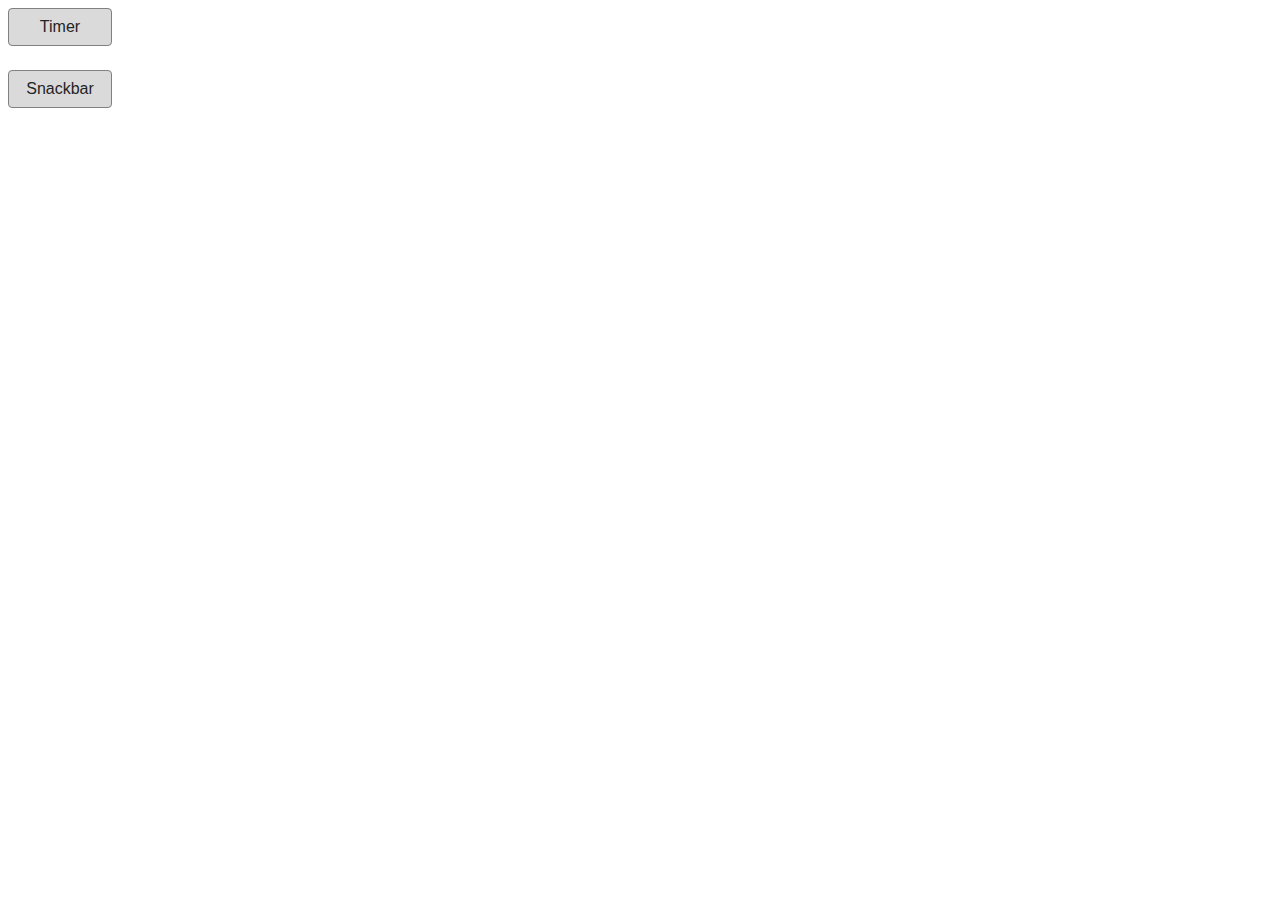
<file: src/index.html>
<!DOCTYPE html>
<html lang="en">
  <head>
    <meta charset="UTF-8" />
    <link rel="icon" type="image/svg+xml" href="/favicon.svg" />
    <meta name="viewport" content="width=device-width, initial-scale=1.0" />
    <title>GOIT JS HW 10</title>
    <link rel="stylesheet" href="./css/styles.css" />
  </head>
  <body>
    <nav>
      <ul>
        <li class="nav-item">
          <a href="./1-timer.html">Timer</a>
        </li>
        <li class="nav-item">
          <a href="./2-snackbar.html">Snackbar</a>
        </li>
      </ul>
    </nav>
  </body>
</html>
</file>
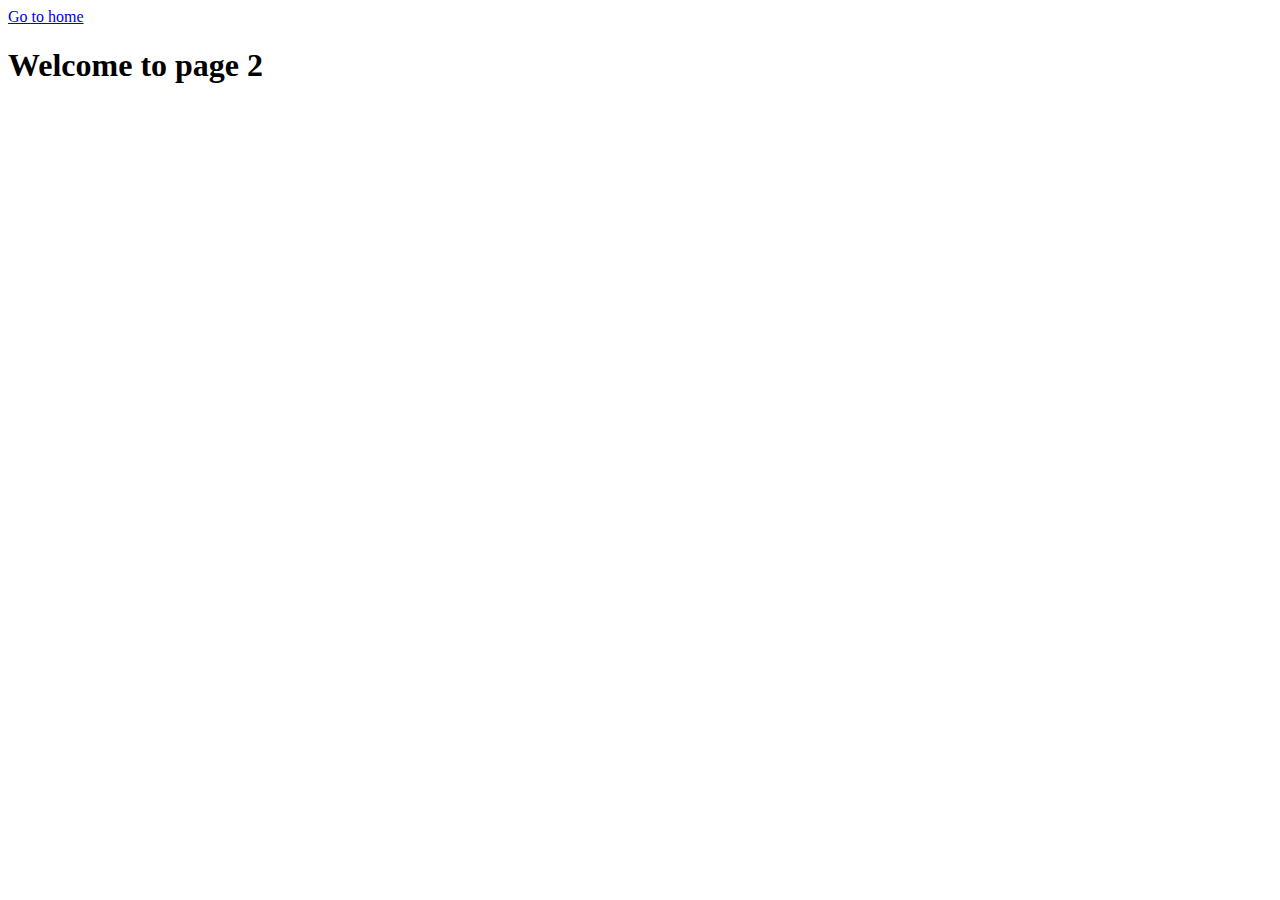
<file: page-2.html>
<!DOCTYPE html>
<html lang="en">
  <head>
    <meta charset="UTF-8" />
    <meta http-equiv="X-UA-Compatible" content="IE=edge" />
    <meta name="viewport" content="width=device-width, initial-scale=1.0" />
    <title>Page 2</title>
  </head>
  <body>
    <section>
      <a href="./index.html">Go to home</a>
      <h1>Welcome to page 2</h1>
    </section>
  </body>
</html>
</file>
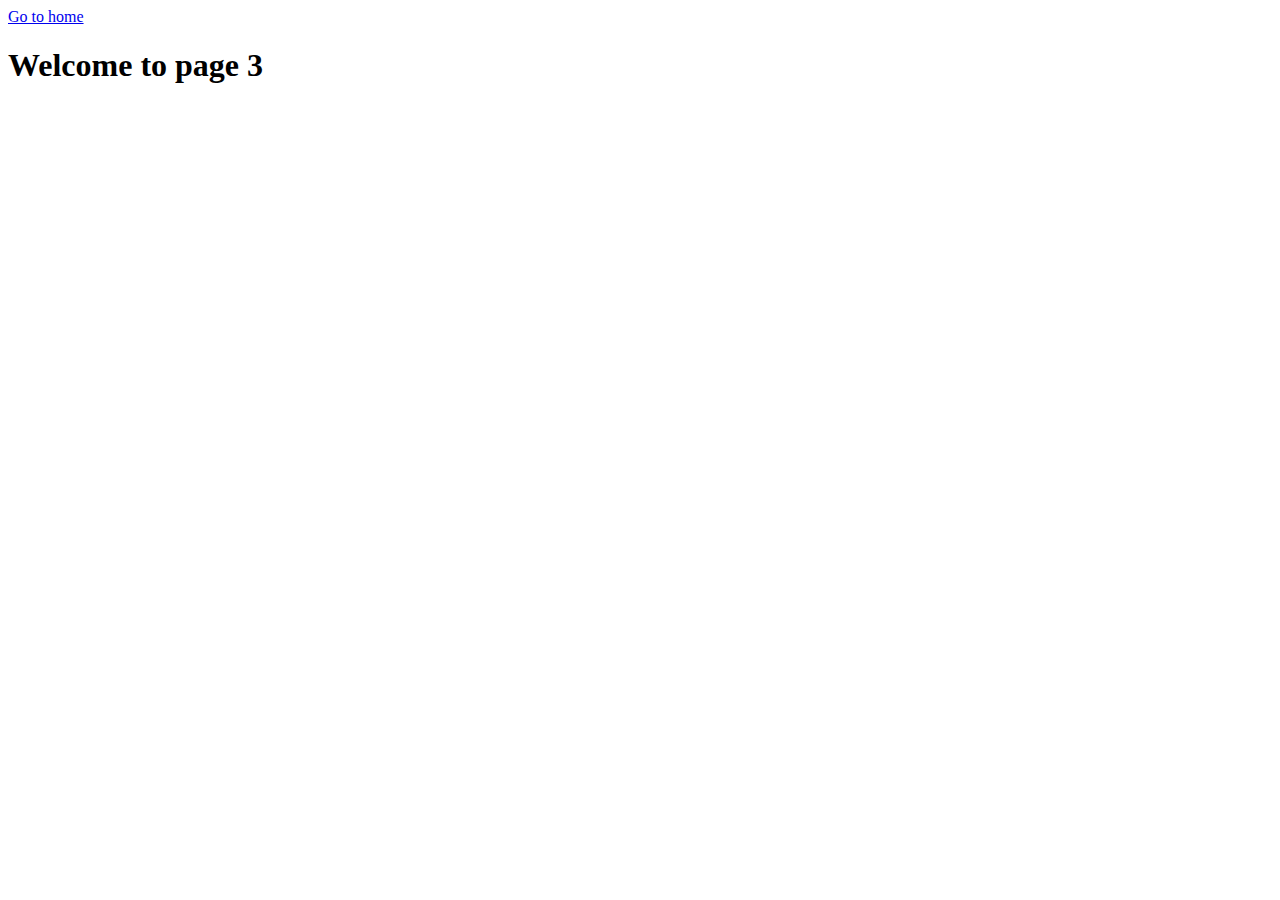
<file: page-3.html>
<!DOCTYPE html>
<html lang="en">
  <head>
    <meta charset="UTF-8" />
    <meta http-equiv="X-UA-Compatible" content="IE=edge" />
    <meta name="viewport" content="width=device-width, initial-scale=1.0" />
    <title>Page 3</title>
  </head>
  <body>
    <section>
      <a href="./index.html">Go to home</a>
      <h1>Welcome to page 3</h1>
    </section>
  </body>
</html>
</file>
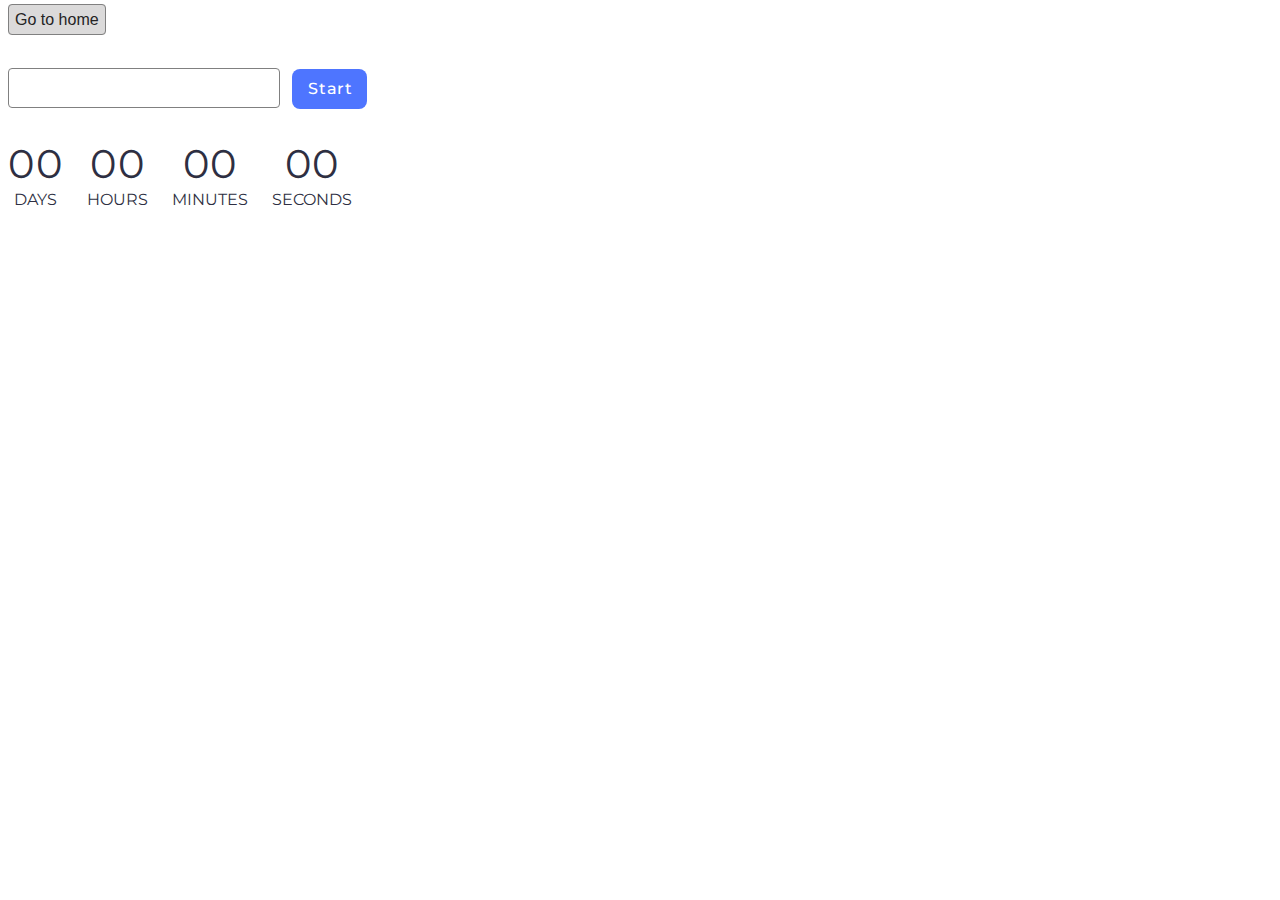
<file: src/1-timer.html>
<!DOCTYPE html>
<html lang="en">
  <head>
    <meta charset="UTF-8" />
    <meta http-equiv="X-UA-Compatible" content="IE=edge" />
    <meta name="viewport" content="width=device-width, initial-scale=1.0" />
    <title>Timer</title>
    <link rel="stylesheet" href="./css/styles.css" />
  </head>
  <body>
    <section>
      <a class="nav-item" href="./index.html">Go to home</a>
    </section>

    <input type="text" id="datetime-picker" />
    <button type="button" data-start>Start</button>

    <div class="timer">
      <div class="field">
        <span class="value" data-days>00</span>
        <span class="label">Days</span>
      </div>
      <div class="field">
        <span class="value" data-hours>00</span>
        <span class="label">Hours</span>
      </div>
      <div class="field">
        <span class="value" data-minutes>00</span>
        <span class="label">Minutes</span>
      </div>
      <div class="field">
        <span class="value" data-seconds>00</span>
        <span class="label">Seconds</span>
      </div>
    </div>
    <script src="./js/1-timer.js" type="module"></script>
  </body>
</html>
</file>
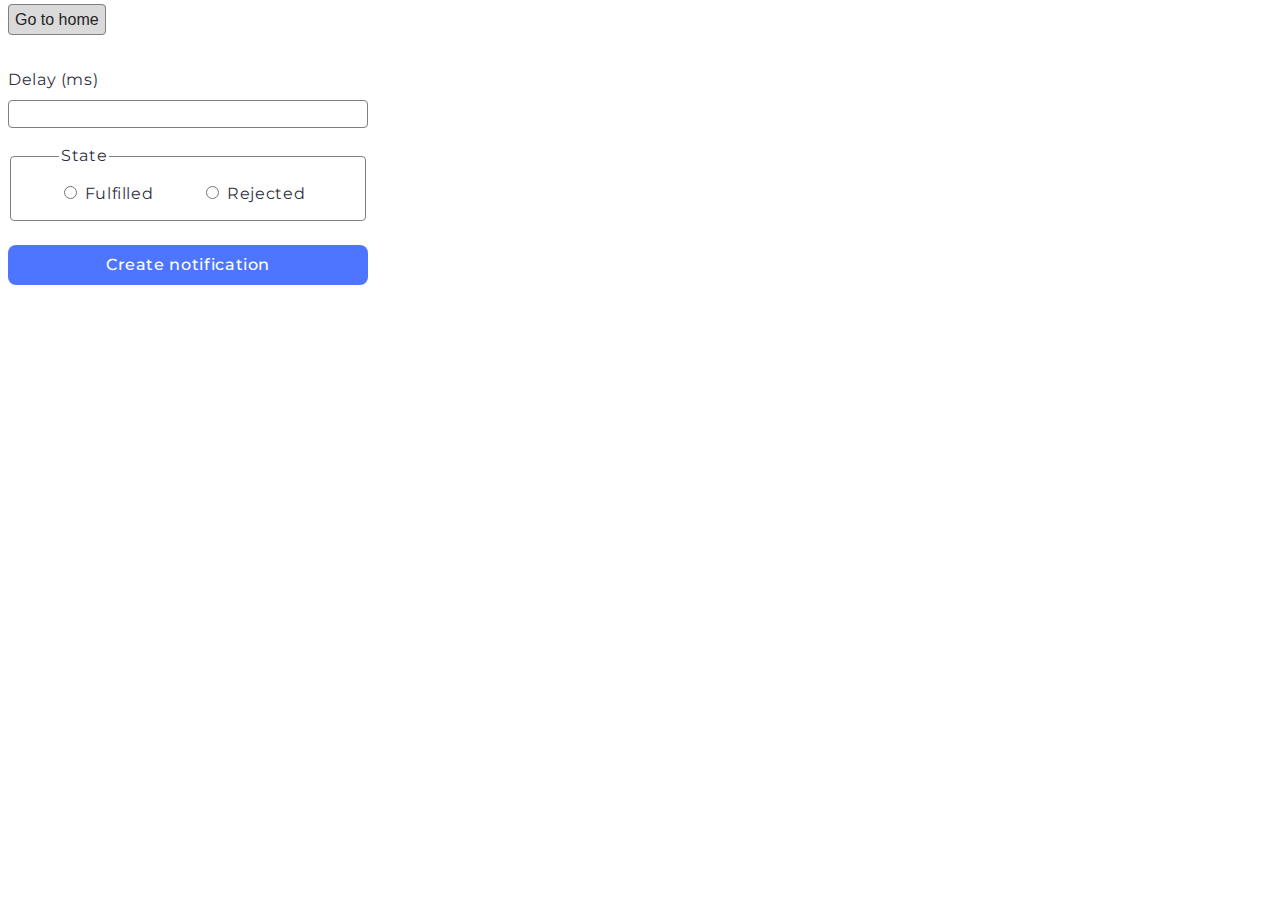
<file: src/2-snackbar.html>
<!DOCTYPE html>
<html lang="en">
  <head>
    <meta charset="UTF-8" />
    <meta http-equiv="X-UA-Compatible" content="IE=edge" />
    <meta name="viewport" content="width=device-width, initial-scale=1.0" />
    <title>Snackbar</title>
    <link rel="stylesheet" href="./css/styles.css" />
  </head>
  <body>
    <section>
      <a class="nav-item" href="./index.html">Go to home</a>
    </section>
    <form class="form">
      <label>
        Delay (ms)
        <input type="number" name="delay" required />
      </label>

      <fieldset>
        <legend>State</legend>
        <label>
          <input type="radio" name="state" value="fulfilled" required />
          Fulfilled
        </label>
        <label>
          <input type="radio" name="state" value="rejected" required />
          Rejected
        </label>
      </fieldset>

      <button type="submit">Create notification</button>
    </form>
    <script src="./js/2-snackbar.js" type="module"></script>
  </body>
</html>
</file>
<file: src/css/styles.css>
/**
  |============================
  | include css partials with
  | default @import url()
  |============================
*/
@import url('https://fonts.googleapis.com/css2?family=Montserrat:ital,wght@0,100..900;1,100..900&family=Roboto:wght@300;400;700&family=Work+Sans:ital,wght@0,100..900;1,100..900&display=block');
@import url('./reset.css');
@import url('./timer.css');
@import url('./snackbar.css');

:root {
  font-family: Inter, Avenir, Helvetica, Arial, sans-serif;
  font-size: 16px;
  line-height: 24px;
  font-weight: 400;

  color: #242424;
  background-color: rgba(255, 255, 255, 0.87);

  font-synthesis: none;
  text-rendering: optimizeLegibility;
  -webkit-font-smoothing: antialiased;
  -moz-osx-font-smoothing: grayscale;
  -webkit-text-size-adjust: 100%;
}

.nav-item {
  width: 90px;
  text-align: center;
  background-color: #d5d4d4dd;
  margin-bottom: 24px;
  border: 1px solid #808080;
  border-radius: 4px;
  padding: 6px;
}
</file>
